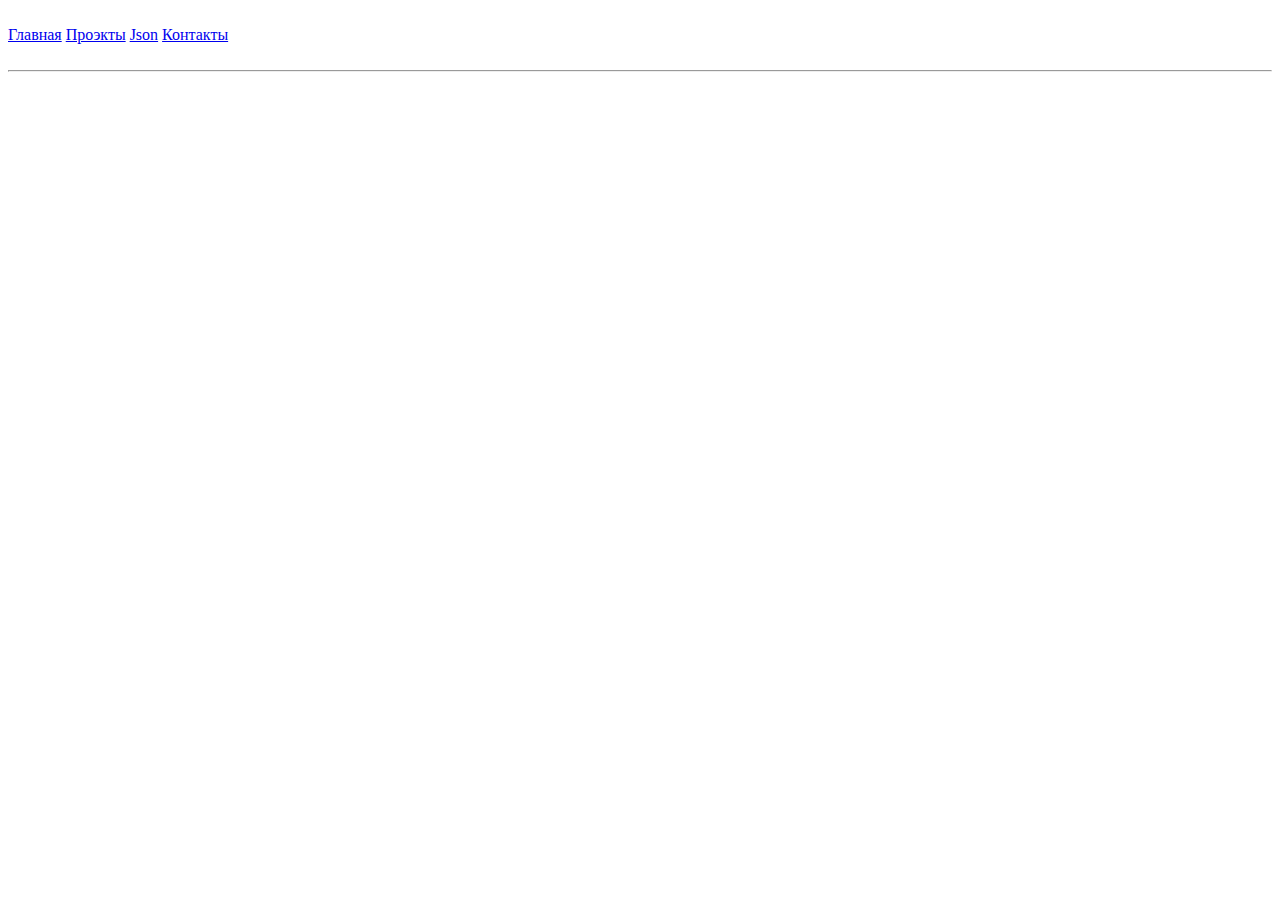
<file: header.html>
</head>
<body>
    <header>
   <br>
   <a href="index.py">Главная</a>
   <a href="projects.py">Проэкты</a>
   <a href="rest.py">Json</a>
    <a href="abaut.py">Контакты</a>
   <br>
   <br>
   <hr>
</header>
</file>
